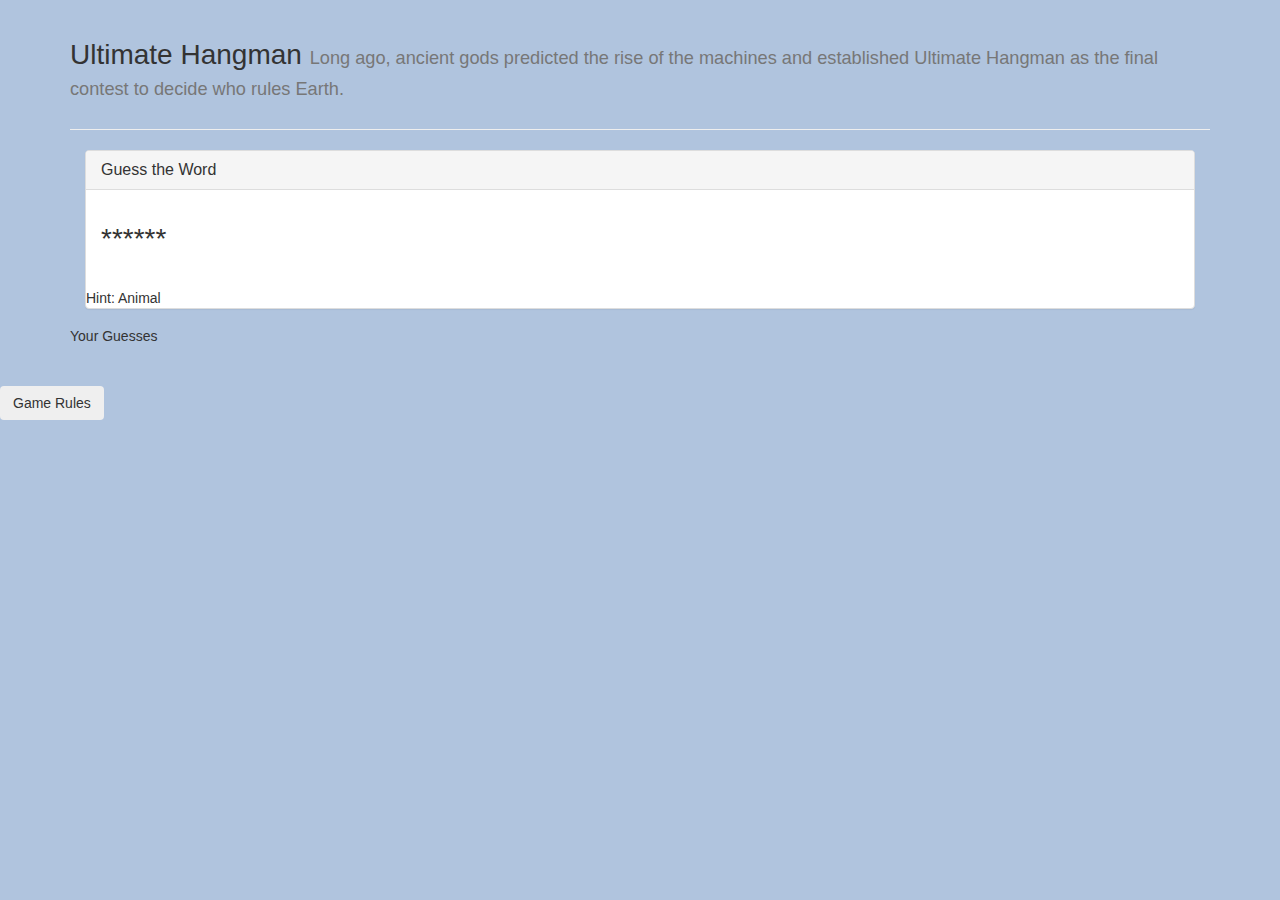
<file: index.html>
<!doctype html>
<html class="no-js" lang="">
<head>
    <meta charset="utf-8">
    <meta http-equiv="x-ua-compatible" content="ie=edge">
    <title></title>
    <meta name="description" content="">
    <meta name="viewport" content="width=device-width, initial-scale=1">

    <link rel="stylesheet" href="https://maxcdn.bootstrapcdn.com/bootstrap/3.3.7/css/bootstrap.min.css">
    <script src="https://ajax.googleapis.com/ajax/libs/jquery/3.2.1/jquery.min.js"></script>
    <script src="https://maxcdn.bootstrapcdn.com/bootstrap/3.3.7/js/bootstrap.min.js"></script>

    <link rel="manifest" href="site.webmanifest">
    <link rel="shortcut icon" href="favicon.ico"
    <!-- Place favicon.ico in the root directory -->

    <link rel="stylesheet" href="src/css/normalize.css">
    <link rel="stylesheet" href="src/css/main.css">
</head>
<body>
<!--[if lte IE 9]>
<p class="browserupgrade">You are using an <strong>outdated</strong> browser. Please <a href="https://browsehappy.com/">upgrade your browser</a> to improve your experience and security.</p>
<![endif]-->



<!-- Add your site or application content here -->
<div class="container">

    <div class="page-header">
        <h1>Ultimate Hangman
            <small>Long ago, ancient gods predicted the rise of the machines and established Ultimate Hangman as the final contest to
                decide who rules Earth.</small></h1>
    </div>

    <!-- Result Panel -->
    <div class="col-lg-12">
        <div class="panel panel-default">
            <div class="panel-heading">
                <h3 class="panel-title"></h3>
            </div>
            <div class="panel-body">
                    <h1 id="result"></h1>
            </div>
            <div class="hint">
                <h5></h5>
            </div>
        </div>
    </div>

    <div class="guessed_letters">
        <div class="row">
            <div class="panel-heading">
                <h5 class="guess-title"></h5>
            </div>
            <div class="col-sm-6">
                <h5 class="your_letters"></h5>
            </div>
            <div class="col-sm-12">
                <h6 class="letter_alert text-warning"></h6>
            </div>
        </div>
    </div>

    <!--&lt;!&ndash; Robot Image &ndash;&gt;-->
    <!--<img src="img/robot.jpg" alt="" class="img robot" style="position:absolute; top:50px; left: 50px; z-index: -20; height: 50px">-->

</div>


    <!-- Trigger the modal with a button -->
    <button type="button" class="btn btn-outline-secondary" data-toggle="modal" data-target="#myModal">Game Rules</button>

    <!-- Modal -->
    <div class="modal fade" id="myModal" role="dialog">
        <div class="modal-dialog">

            <!-- Modal content-->
            <div class="modal-content">
                <div class="modal-header">
                    <button type="button" class="close" data-dismiss="modal">&times;</button>
                    <h4 class="modal-title">Game rules</h4>
                </div>
                <div class="modal-body">
                    <p>Press a letter and guess the word. You get 7 chances to guess the right word.</p>
                </div>
                <div class="modal-footer">
                    <button type="button" class="btn btn-default" data-dismiss="modal">Close</button>
                </div>
            </div>

        </div>
    </div>

</div>

<!--<script src="js/vendor/modernizr-3.5.0.min.js"></script>-->
<!--<script src="https://code.jquery.com/jquery-3.2.1.min.js" integrity="sha256-hwg4gsxgFZhOsEEamdOYGBf13FyQuiTwlAQgxVSNgt4=" crossorigin="anonymous"></script>-->
<!--<script>window.jQuery || document.write('<script src="js/vendor/jquery-3.2.1.min.js"><\/script>')</script>-->
<script src="src/js/plugins.js"></script>
<script src="src/js/main.js"></script>

</body>
</html>
</file>
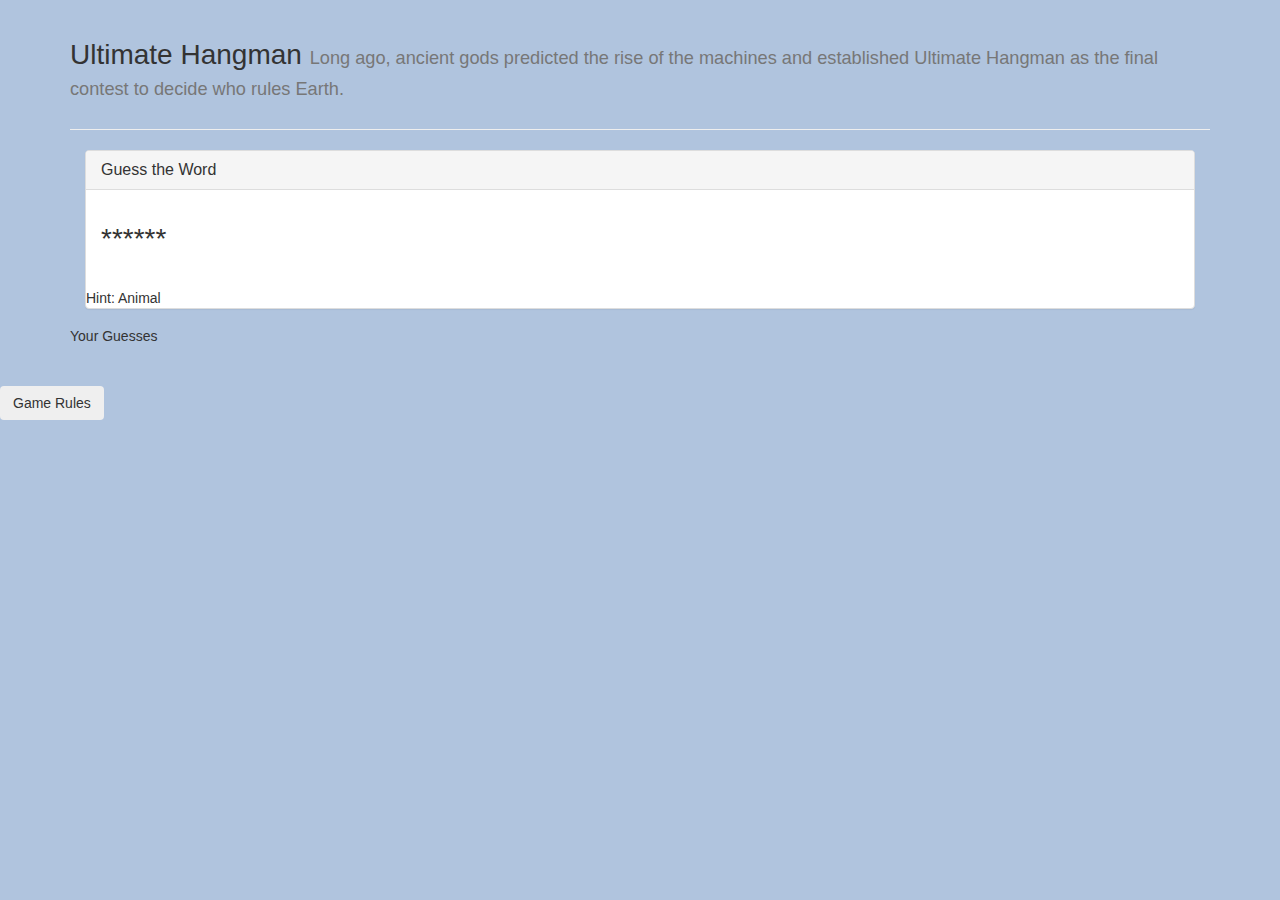
<file: update/src/index.html>
<!doctype html>
<html class="no-js" lang="">
<head>
    <meta charset="utf-8">
    <meta http-equiv="x-ua-compatible" content="ie=edge">
    <title></title>
    <meta name="description" content="">
    <meta name="viewport" content="width=device-width, initial-scale=1">

    <link rel="stylesheet" href="https://maxcdn.bootstrapcdn.com/bootstrap/3.3.7/css/bootstrap.min.css">
    <script src="https://ajax.googleapis.com/ajax/libs/jquery/3.2.1/jquery.min.js"></script>
    <script src="https://maxcdn.bootstrapcdn.com/bootstrap/3.3.7/js/bootstrap.min.js"></script>

    <link rel="manifest" href="site.webmanifest">
    <link rel="apple-touch-icon" href="icon.png">
    <!-- Place favicon.ico in the root directory -->

    <link rel="stylesheet" href="css/normalize.css">
    <link rel="stylesheet" href="css/main.css">
</head>
<body>
<!--[if lte IE 9]>
<p class="browserupgrade">You are using an <strong>outdated</strong> browser. Please <a href="https://browsehappy.com/">upgrade your browser</a> to improve your experience and security.</p>
<![endif]-->



<!-- Add your site or application content here -->
<div class="container">

    <div class="page-header">
        <h1>Ultimate Hangman
            <small>Long ago, ancient gods predicted the rise of the machines and established Ultimate Hangman as the final contest to
                decide who rules Earth.</small></h1>
    </div>

    <!-- Result Panel -->
    <div class="col-lg-12">
        <div class="panel panel-default">
            <div class="panel-heading">
                <h3 class="panel-title"></h3>
            </div>
            <div class="panel-body">
                    <h1 id="result"></h1>
            </div>
            <div class="hint">
                <h5></h5>
            </div>
        </div>
    </div>

    <div class="guessed_letters">
        <div class="row">
            <div class="panel-heading">
                <h5 class="guess-title"></h5>
            </div>
            <div class="col-sm-6">
                <h5 class="your_letters"></h5>
            </div>
            <div class="col-sm-12">
                <h6 class="letter_alert text-warning"></h6>
            </div>
        </div>
    </div>

</div>


    <!-- Trigger the modal with a button -->
    <button type="button" class="btn btn-outline-secondary" data-toggle="modal" data-target="#myModal">Game Rules</button>

    <!-- Modal -->
    <div class="modal fade" id="myModal" role="dialog">
        <div class="modal-dialog">

            <!-- Modal content-->
            <div class="modal-content">
                <div class="modal-header">
                    <button type="button" class="close" data-dismiss="modal">&times;</button>
                    <h4 class="modal-title">Game rules</h4>
                </div>
                <div class="modal-body">
                    <p>Press a letter and guess the word. You get 7 chances to guess the right word.</p>
                </div>
                <div class="modal-footer">
                    <button type="button" class="btn btn-default" data-dismiss="modal">Close</button>
                </div>
            </div>

        </div>
    </div>




</div>

<!--<script src="js/vendor/modernizr-3.5.0.min.js"></script>-->
<!--<script src="https://code.jquery.com/jquery-3.2.1.min.js" integrity="sha256-hwg4gsxgFZhOsEEamdOYGBf13FyQuiTwlAQgxVSNgt4=" crossorigin="anonymous"></script>-->
<!--<script>window.jQuery || document.write('<script src="js/vendor/jquery-3.2.1.min.js"><\/script>')</script>-->
<script src="js/plugins.js"></script>
<script src="js/main.js"></script>

</body>
</html>
</file>
<file: src/css/main.css>
/*
 * What follows is the result of much research on cross-browser styling.
 * Credit left inline and big thanks to Nicolas Gallagher, Jonathan Neal,
 * Kroc Camen, and the H5BP dev community and team.
 */

/* ==========================================================================
   Base styles: opinionated defaults
   ========================================================================== */

html {
    color: #222;
    font-size: 1em;
    line-height: 1.4;
}

/*
 * Remove text-shadow in selection highlight:
 * https://twitter.com/miketaylr/status/12228805301
 *
 * Vendor-prefixed and regular ::selection selectors cannot be combined:
 * https://stackoverflow.com/a/16982510/7133471
 *
 * Customize the background color to match your design.
 */

::selection {
    background: #b3d4fc;
    text-shadow: none;
}

/*
 * A better looking default horizontal rule
 */

hr {
    display: block;
    height: 1px;
    border: 0;
    border-top: 1px solid #ccc;
    margin: 1em 0;
    padding: 0;
}

/*
 * Remove the gap between audio, canvas, iframes,
 * images, videos and the bottom of their containers:
 * https://github.com/h5bp/html5-boilerplate/issues/440
 */

audio,
canvas,
iframe,
img,
svg,
video {
    vertical-align: middle;
}

/*
 * Remove default fieldset styles.
 */

fieldset {
    border: 0;
    margin: 0;
    padding: 0;
}

/*
 * Allow only vertical resizing of textareas.
 */

textarea {
    resize: vertical;
}

/* ==========================================================================
   Browser Upgrade Prompt
   ========================================================================== */

.browserupgrade {
    margin: 0.2em 0;
    background: #ccc;
    color: #000;
    padding: 0.2em 0;
}

/* ==========================================================================
   Author's custom styles
   ========================================================================== */
body { background: lightsteelblue !important; }












/* ==========================================================================
   Helper classes
   ========================================================================== */

/*
 * Hide visually and from screen readers
 */

.hidden {
    display: none !important;
}

/*
 * Hide only visually, but have it available for screen readers:
 * https://snook.ca/archives/html_and_css/hiding-content-for-accessibility
 *
 * 1. For long content, line feeds are not interpreted as spaces and small width
 *    causes content to wrap 1 word per line:
 *    https://medium.com/@jessebeach/beware-smushed-off-screen-accessible-text-5952a4c2cbfe
 */

.visuallyhidden {
    border: 0;
    clip: rect(0 0 0 0);
    clip-path: inset(50%);
    height: 1px;
    margin: -1px;
    overflow: hidden;
    padding: 0;
    position: absolute;
    width: 1px;
    white-space: nowrap; /* 1 */
}

/*
 * Extends the .visuallyhidden class to allow the element
 * to be focusable when navigated to via the keyboard:
 * https://www.drupal.org/node/897638
 */

.visuallyhidden.focusable:active,
.visuallyhidden.focusable:focus {
    clip: auto;
    clip-path: none;
    height: auto;
    margin: 0;
    overflow: visible;
    position: static;
    width: auto;
    white-space: inherit;
}

/*
 * Hide visually and from screen readers, but maintain layout
 */

.invisible {
    visibility: hidden;
}

/*
 * Clearfix: contain floats
 *
 * For modern browsers
 * 1. The space content is one way to avoid an Opera bug when the
 *    `contenteditable` attribute is included anywhere else in the document.
 *    Otherwise it causes space to appear at the top and bottom of elements
 *    that receive the `clearfix` class.
 * 2. The use of `table` rather than `block` is only necessary if using
 *    `:before` to contain the top-margins of child elements.
 */

.clearfix:before,
.clearfix:after {
    content: " "; /* 1 */
    display: table; /* 2 */
}

.clearfix:after {
    clear: both;
}

/* ==========================================================================
   EXAMPLE Media Queries for Responsive Design.
   These examples override the primary ('mobile first') styles.
   Modify as content requires.
   ========================================================================== */

@media only screen and (min-width: 35em) {
    /* Style adjustments for viewports that meet the condition */
}

@media print,
       (min-resolution: 1.25dppx),
       (min-resolution: 120dpi) {
    /* Style adjustments for high resolution devices */
}

/* ==========================================================================
   Print styles.
   Inlined to avoid the additional HTTP request:
   http://www.phpied.com/delay-loading-your-print-css/
   ========================================================================== */

@media print {
    *,
    *:before,
    *:after {
        background: transparent !important;
        color: #000 !important; /* Black prints faster:
                                   http://www.sanbeiji.com/archives/953 */
        box-shadow: none !important;
        text-shadow: none !important;
    }

    a,
    a:visited {
        text-decoration: underline;
    }

    a[href]:after {
        content: " (" attr(href) ")";
    }

    abbr[title]:after {
        content: " (" attr(title) ")";
    }

    /*
     * Don't show links that are fragment identifiers,
     * or use the `javascript:` pseudo protocol
     */

    a[href^="#"]:after,
    a[href^="javascript:"]:after {
        content: "";
    }

    pre {
        white-space: pre-wrap !important;
    }
    pre,
    blockquote {
        border: 1px solid #999;
        page-break-inside: avoid;
    }

    /*
     * Printing Tables:
     * http://css-discuss.incutio.com/wiki/Printing_Tables
     */

    thead {
        display: table-header-group;
    }

    tr,
    img {
        page-break-inside: avoid;
    }

    p,
    h2,
    h3 {
        orphans: 3;
        widows: 3;
    }

    h2,
    h3 {
        page-break-after: avoid;
    }
}
</file>
<file: update/src/css/main.css>
/*
 * What follows is the result of much research on cross-browser styling.
 * Credit left inline and big thanks to Nicolas Gallagher, Jonathan Neal,
 * Kroc Camen, and the H5BP dev community and team.
 */

/* ==========================================================================
   Base styles: opinionated defaults
   ========================================================================== */

html {
    color: #222;
    font-size: 1em;
    line-height: 1.4;
}

/*
 * Remove text-shadow in selection highlight:
 * https://twitter.com/miketaylr/status/12228805301
 *
 * Vendor-prefixed and regular ::selection selectors cannot be combined:
 * https://stackoverflow.com/a/16982510/7133471
 *
 * Customize the background color to match your design.
 */

::selection {
    background: #b3d4fc;
    text-shadow: none;
}

/*
 * A better looking default horizontal rule
 */

hr {
    display: block;
    height: 1px;
    border: 0;
    border-top: 1px solid #ccc;
    margin: 1em 0;
    padding: 0;
}

/*
 * Remove the gap between audio, canvas, iframes,
 * images, videos and the bottom of their containers:
 * https://github.com/h5bp/html5-boilerplate/issues/440
 */

audio,
canvas,
iframe,
img,
svg,
video {
    vertical-align: middle;
}

/*
 * Remove default fieldset styles.
 */

fieldset {
    border: 0;
    margin: 0;
    padding: 0;
}

/*
 * Allow only vertical resizing of textareas.
 */

textarea {
    resize: vertical;
}

/* ==========================================================================
   Browser Upgrade Prompt
   ========================================================================== */

.browserupgrade {
    margin: 0.2em 0;
    background: #ccc;
    color: #000;
    padding: 0.2em 0;
}

/* ==========================================================================
   Author's custom styles
   ========================================================================== */
body { background: lightsteelblue !important; }












/* ==========================================================================
   Helper classes
   ========================================================================== */

/*
 * Hide visually and from screen readers
 */

.hidden {
    display: none !important;
}

/*
 * Hide only visually, but have it available for screen readers:
 * https://snook.ca/archives/html_and_css/hiding-content-for-accessibility
 *
 * 1. For long content, line feeds are not interpreted as spaces and small width
 *    causes content to wrap 1 word per line:
 *    https://medium.com/@jessebeach/beware-smushed-off-screen-accessible-text-5952a4c2cbfe
 */

.visuallyhidden {
    border: 0;
    clip: rect(0 0 0 0);
    clip-path: inset(50%);
    height: 1px;
    margin: -1px;
    overflow: hidden;
    padding: 0;
    position: absolute;
    width: 1px;
    white-space: nowrap; /* 1 */
}

/*
 * Extends the .visuallyhidden class to allow the element
 * to be focusable when navigated to via the keyboard:
 * https://www.drupal.org/node/897638
 */

.visuallyhidden.focusable:active,
.visuallyhidden.focusable:focus {
    clip: auto;
    clip-path: none;
    height: auto;
    margin: 0;
    overflow: visible;
    position: static;
    width: auto;
    white-space: inherit;
}

/*
 * Hide visually and from screen readers, but maintain layout
 */

.invisible {
    visibility: hidden;
}

/*
 * Clearfix: contain floats
 *
 * For modern browsers
 * 1. The space content is one way to avoid an Opera bug when the
 *    `contenteditable` attribute is included anywhere else in the document.
 *    Otherwise it causes space to appear at the top and bottom of elements
 *    that receive the `clearfix` class.
 * 2. The use of `table` rather than `block` is only necessary if using
 *    `:before` to contain the top-margins of child elements.
 */

.clearfix:before,
.clearfix:after {
    content: " "; /* 1 */
    display: table; /* 2 */
}

.clearfix:after {
    clear: both;
}

/* ==========================================================================
   EXAMPLE Media Queries for Responsive Design.
   These examples override the primary ('mobile first') styles.
   Modify as content requires.
   ========================================================================== */

@media only screen and (min-width: 35em) {
    /* Style adjustments for viewports that meet the condition */
}

@media print,
       (min-resolution: 1.25dppx),
       (min-resolution: 120dpi) {
    /* Style adjustments for high resolution devices */
}

/* ==========================================================================
   Print styles.
   Inlined to avoid the additional HTTP request:
   http://www.phpied.com/delay-loading-your-print-css/
   ========================================================================== */

@media print {
    *,
    *:before,
    *:after {
        background: transparent !important;
        color: #000 !important; /* Black prints faster:
                                   http://www.sanbeiji.com/archives/953 */
        box-shadow: none !important;
        text-shadow: none !important;
    }

    a,
    a:visited {
        text-decoration: underline;
    }

    a[href]:after {
        content: " (" attr(href) ")";
    }

    abbr[title]:after {
        content: " (" attr(title) ")";
    }

    /*
     * Don't show links that are fragment identifiers,
     * or use the `javascript:` pseudo protocol
     */

    a[href^="#"]:after,
    a[href^="javascript:"]:after {
        content: "";
    }

    pre {
        white-space: pre-wrap !important;
    }
    pre,
    blockquote {
        border: 1px solid #999;
        page-break-inside: avoid;
    }

    /*
     * Printing Tables:
     * http://css-discuss.incutio.com/wiki/Printing_Tables
     */

    thead {
        display: table-header-group;
    }

    tr,
    img {
        page-break-inside: avoid;
    }

    p,
    h2,
    h3 {
        orphans: 3;
        widows: 3;
    }

    h2,
    h3 {
        page-break-after: avoid;
    }
}
</file>
